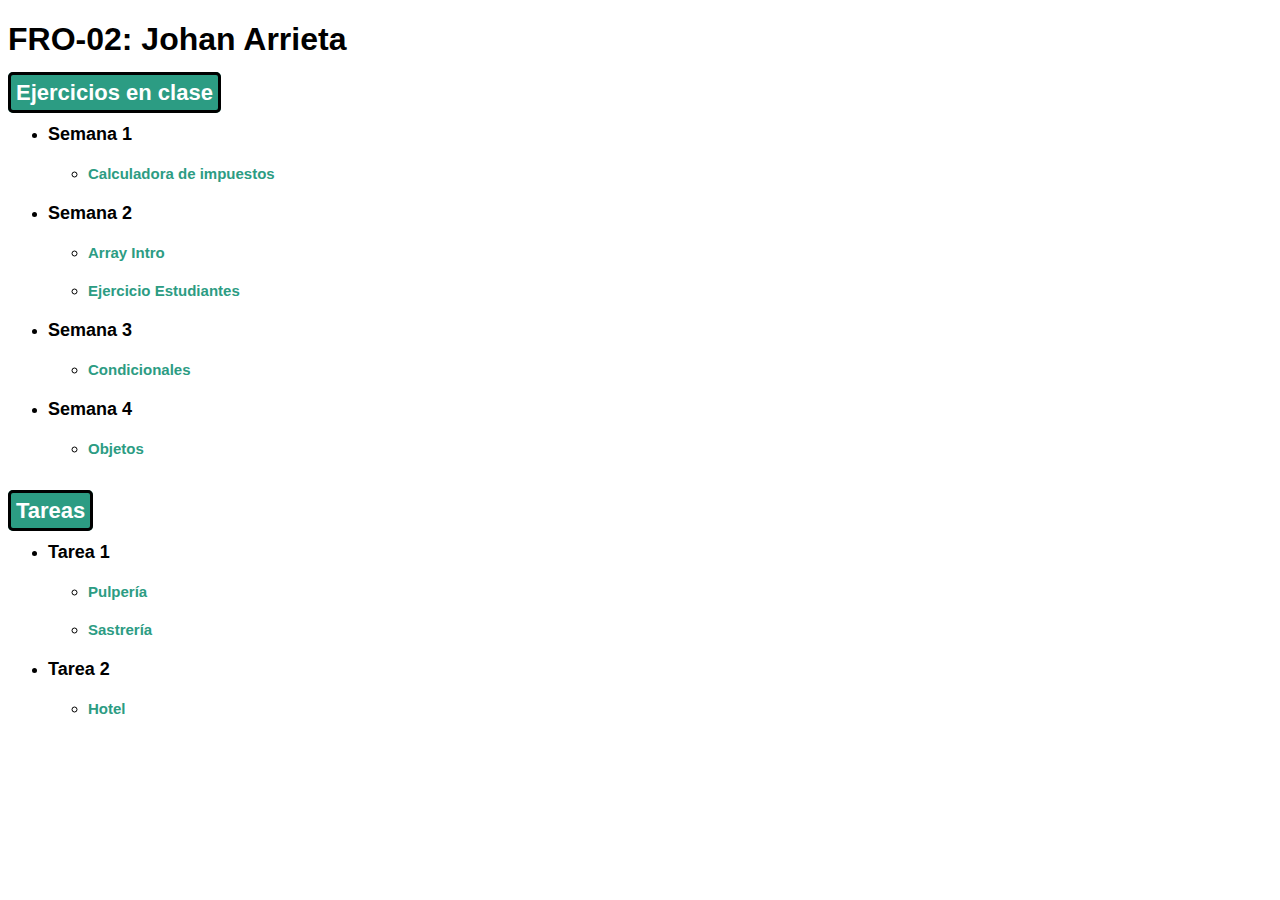
<file: index.html>
<!DOCTYPE html>
<html lang="en">
<head>
    <meta charset="UTF-8">
    <meta http-equiv="X-UA-Compatible" content="IE=edge">
    <meta name="viewport" content="width=device-width, initial-scale=1.0">
    <link rel="stylesheet" href="css/index.css">
    <title>FRO-02</title>
</head>
<body>
    <header>

    </header>
    <main>
        <h1>FRO-02: Johan Arrieta</h1>

        <div id="ejerciciosEnClase">
            <h2>Ejercicios en clase</h2>
            <section>
                <nav>
                    <ul>
                        <li><h3>Semana 1</h3></li>
                        <ul>
                            <li>
                                <strong><a href="ejerciciosEnClase/semana 1/index.html">Calculadora de impuestos</a></strong>
                            </li>
                        </ul>
                    </ul>
                </nav>
            </section>
            <section>
                <nav>
                    <ul>
                        <li><h3>Semana 2</h3></li>
                        <ul>
                            <li>
                                <strong><a href="ejerciciosEnClase/semana 2/arraysIntro/index.html">Array Intro</a></strong>
                            </li>
                        </ul>
                        <ul>
                            <li>
                                <strong><a href="ejerciciosEnClase/semana 2/ejercicioEstudiantes/index.html">Ejercicio Estudiantes</a></strong>
                            </li>
                        </ul>
                    </ul>
                </nav>
            </section>

            <section>
                <nav>
                    <ul>
                        <li><h3>Semana 3</h3></li>
                        <ul>
                            <li>
                                <strong><a href="ejerciciosEnClase/semana 3/index.html">Condicionales</a></strong>
                            </li>
                        </ul>
                    </ul>
                </nav>
            </section>

            <section>
                <nav>
                    <ul>
                        <li><h3>Semana 4</h3></li>
                        <ul>
                            <li>
                                <strong><a href="ejerciciosEnClase/semana 4/index.html">Objetos</a></strong>
                            </li>
                        </ul>
                    </ul>
                </nav>
            </section>

        </div>

        <div id="tareas">
            <h2>Tareas</h2>
            <section>
                <nav>
                    <ul>
                        <li><h3>Tarea 1</h3></li>
                        <ul>
                            <li>
                                <strong><a href="tareas/semana 1/pulperia/index.html">Pulpería</a></strong>
                            </li>
                            <li>
                                <strong><a href="tareas/semana 1/sastreria/index.html">Sastrería</a></strong>
                            </li>
                        </ul>
                    </ul>
                </nav>
            </section>

            <section>
                <nav>
                    <ul>
                        <li><h3>Tarea 2</h3></li>
                        <ul>
                            <li>
                                <strong><a href="tareas/semana 3/index.html">Hotel</a></strong>
                            </li>
                        </ul>
                    </ul>
                </nav>
            </section>

        </div> 
    </main>
    <footer>

    </footer>
</body>
</html>
</file>
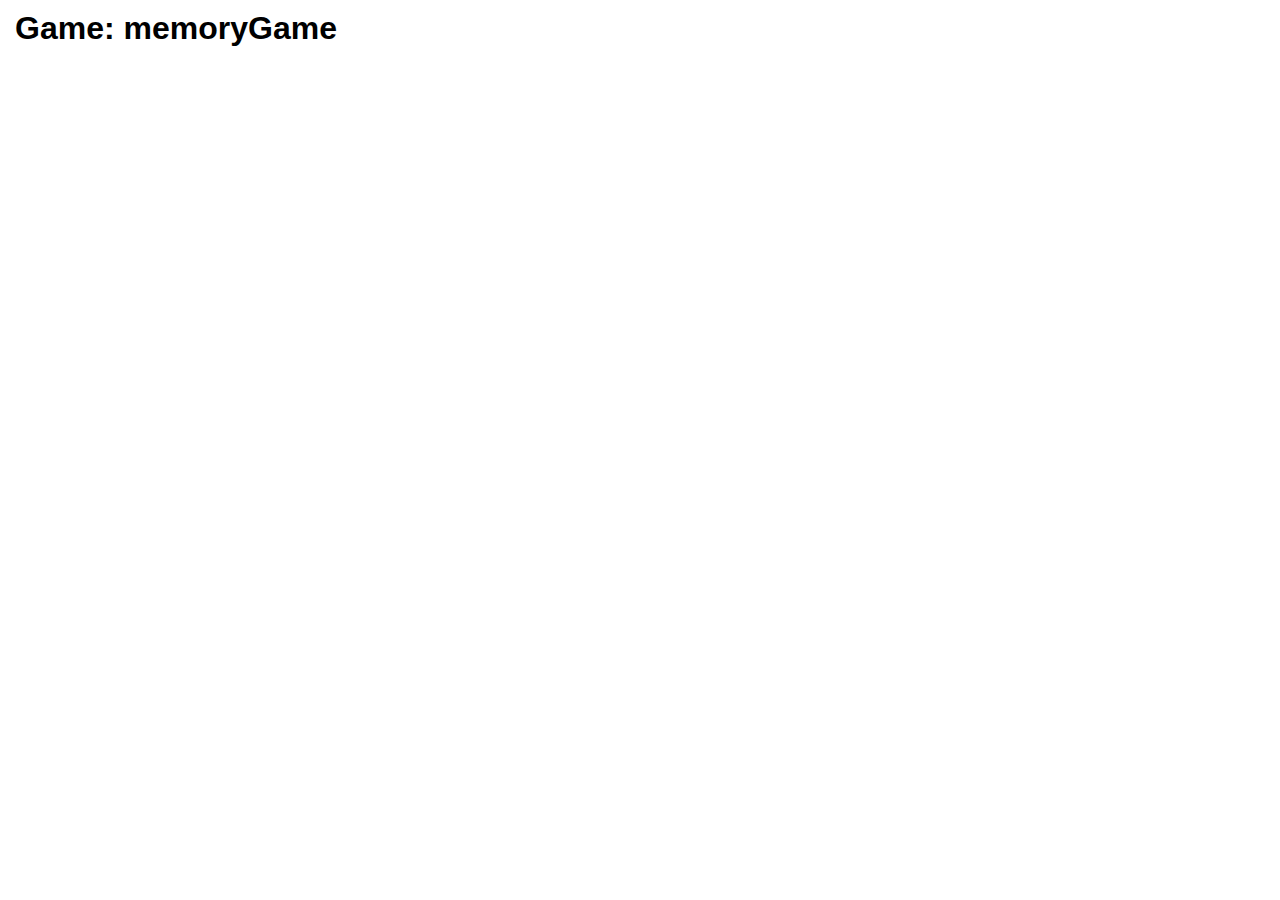
<file: proyecto/index.html>
<!DOCTYPE html>
<html lang="en">
<head>
    <meta charset="UTF-8">
    <meta name="viewport" content="width=device-width, initial-scale=1.0">
    <meta http-equiv="X-UA-Compatible" content="ie=edge">
    <title> Memory Game</title>
    <script type="module" src="js/main.js"></script>
    <link rel="stylesheet" href="css/style.css">
</head>
<body>
    <h1 id="title"> Game: memoryGame</h1>
</body>
</html>
</file>
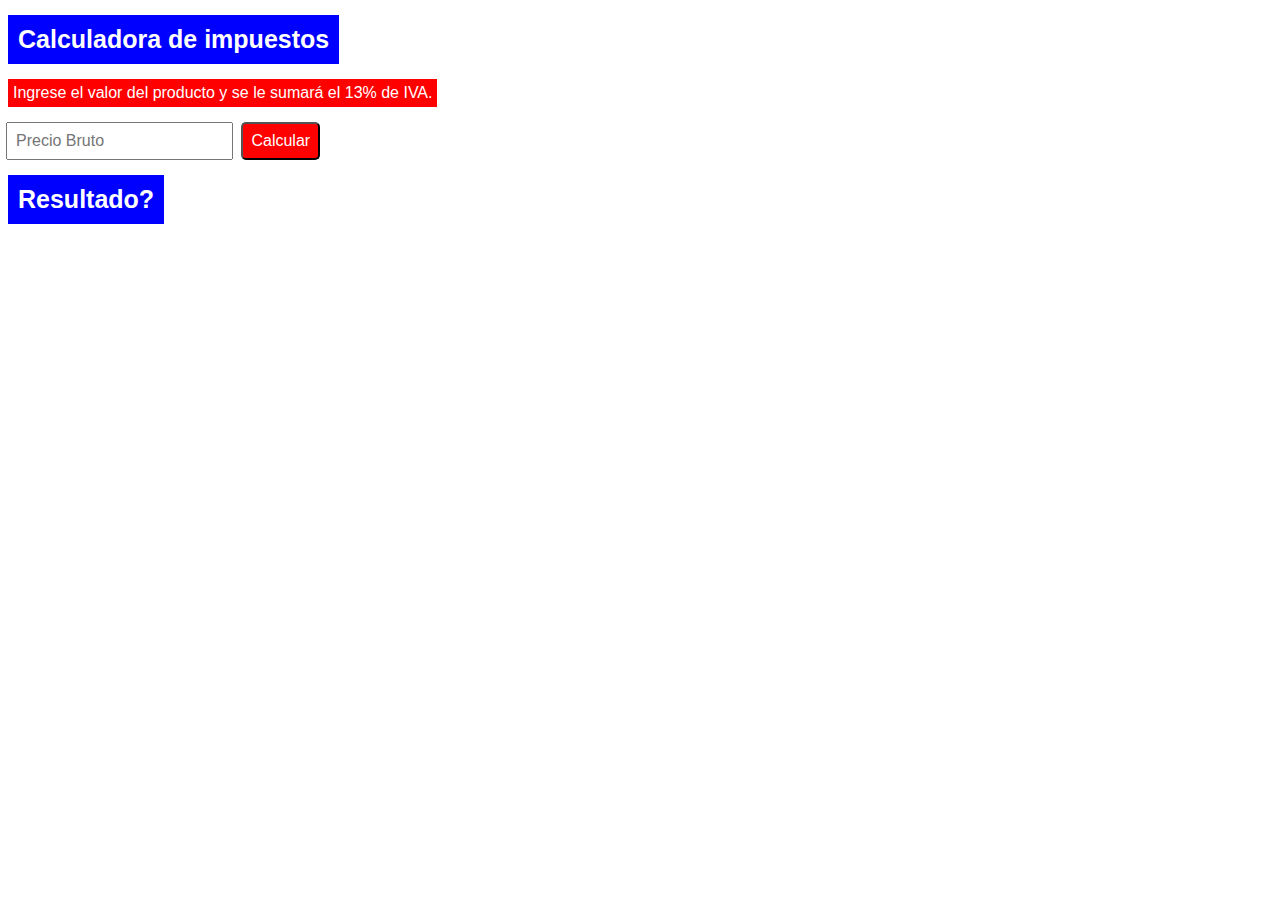
<file: ejerciciosEnClase/semana 1/index.html>
<!DOCTYPE html>
<html lang="en">
<head>
    <meta charset="UTF-8">
    <meta http-equiv="X-UA-Compatible" content="IE=edge">
    <meta name="viewport" content="width=device-width, initial-scale=1.0">
    <title>Calculadora</title>
    <link rel="stylesheet" href="css/style.css">
    <script src="js/main.js"></script>
</head>
<body>
    <header>
        <h1 class="title">Calculadora de impuestos</h1>
    </header>
    <div class="instruction">
        <p>Ingrese el valor del producto y se le sumará el 13% de IVA.</p>
    </div>
    <input id="precioBrutoIn" class="precioBrutoIn" type="number" placeholder="Precio Bruto">
    <button id="calcularBtn" class="calcularBtn">Calcular</button>
    <div class="result">
        <h2 id="resultadoLbl" class="resultadoLbl">Resultado?</h2>
    </div>
</body>
</html>
</file>
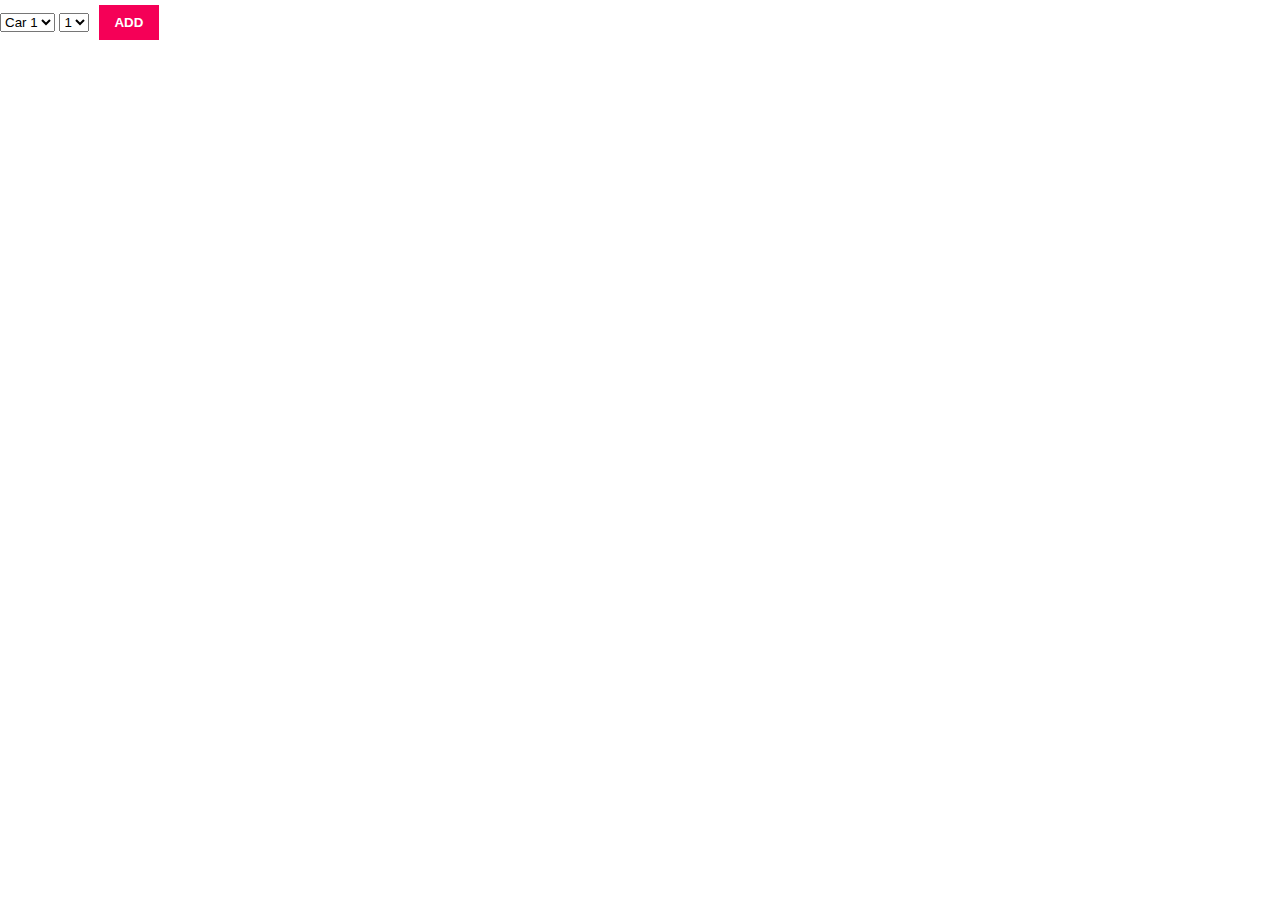
<file: ejerciciosEnClase/semana 4/index.html>
<!DOCTYPE html>
<html lang="en">
<head>
    <meta charset="UTF-8">
    <meta name="viewport" content="width=device-width, initial-scale=1.0">
    <meta http-equiv="X-UA-Compatible" content="ie=edge">
    <title>carsJS</title>
    <script type="module" src="js/main.js"></script>
    <link rel="stylesheet" href="css/style.css">
    <link rel="stylesheet" href="js/car/car.css">
</head>
<body>
    <select name="" id="carsSlt">
        <option value="1">Car 1</option>
        <option value="2">Car 2</option>
        <option value="3">Car 3</option>
        <option value="4">Car 4</option>
    </select>

        <select name="" id="speedSlt">
        <option value="1">1</option>
        <option value="5"> 2</option>
        <option value="10"> 3</option>
        <option value="20"> 4</option>
    </select>
    
    <button id="addBtn">ADD</button>
</body>
</html>
</file>
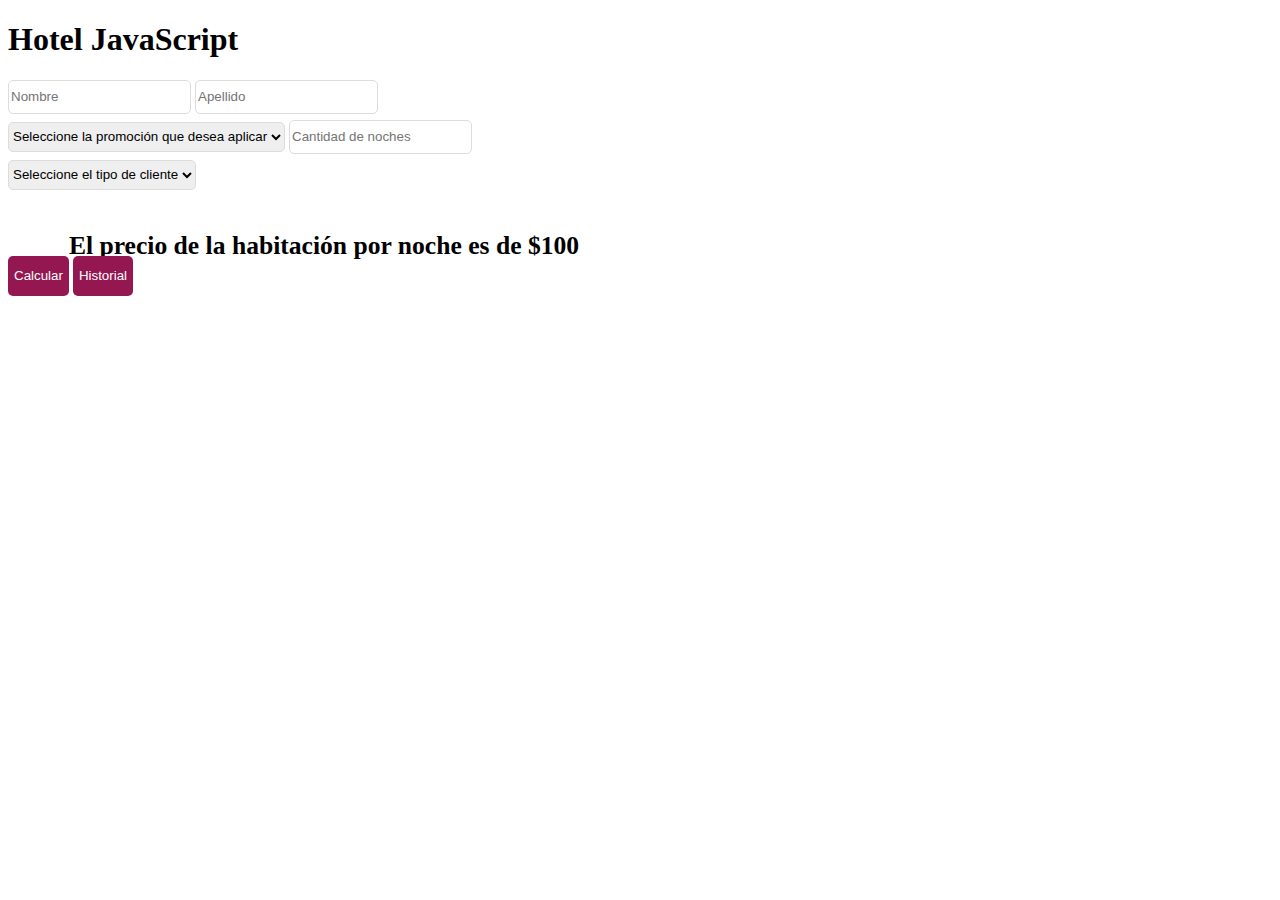
<file: tareas/semana 3/index.html>
<!DOCTYPE html>
<html lang="en">
<head>
    <meta charset="UTF-8">
    <meta http-equiv="X-UA-Compatible" content="IE=edge">
    <meta name="viewport" content="width=device-width, initial-scale=1.0">
    <link rel="stylesheet" href="css/style.css">
    <!-- Bootstrap -->
    <link href="https://cdn.jsdelivr.net/npm/bootstrap@5.0.2/dist/css/bootstrap.min.css" rel="stylesheet" integrity="sha384-EVSTQN3/azprG1Anm3QDgpJLIm9Nao0Yz1ztcQTwFspd3yD65VohhpuuCOmLASjC" crossorigin="anonymous">
    <!-- Bootstrap -->
    <script src="js/main.js"></script>
    <script src="js/historial.js"></script>
    <title>Hotel</title>
</head>
<body>
    <div id="container" class="d-flex flex-column container-sm text-center">
        <h1 class="mb-3">Hotel JavaScript</h1>
        <input type="text" placeholder="Nombre" id="nombreIn">
        <input type="text" placeholder="Apellido" id="apellidoIn">
        <select id="descuentoInicialSlt">
            <option value="" disabled selected>Seleccione la promoción que desea aplicar</option>
            <option value="0">0% descuento</option>
            <option value="5">5% descuento</option>
            <option value="10">10% descuento</option>
            <option value="25">25% descuento</option>
        </select>
        <input type="number" placeholder="Cantidad de noches" id="cantidadNochesIn">
        <select id="tipoDeClienteSlt">
            <option value="" disabled selected>Seleccione el tipo de cliente</option>
            <option value="1">Normal</option>
            <option value="2">VIP</option>
            <option value="3">Premium</option>
        </select>
        <div id="precioPorNoche">
            <p>El precio de la habitación por noche es de $100</p>
        </div>
        <button id="calcularBtn">Calcular</button>
        <button id="historialBtn">Historial</button>

        <!-- Resultado del cálculo -->
        <p id="mostrarResultadoLbl"></p>
        <!-- Resultado del cálculo -->

        <!-- Historial -->
        <h2 id="mostrarHistorialLbl1">HISTORIAL ⬇️</h2>
        <div id="mostrarHistorial"></div>
        <!-- Historial -->
    </div>
</body>
</html>
</file>
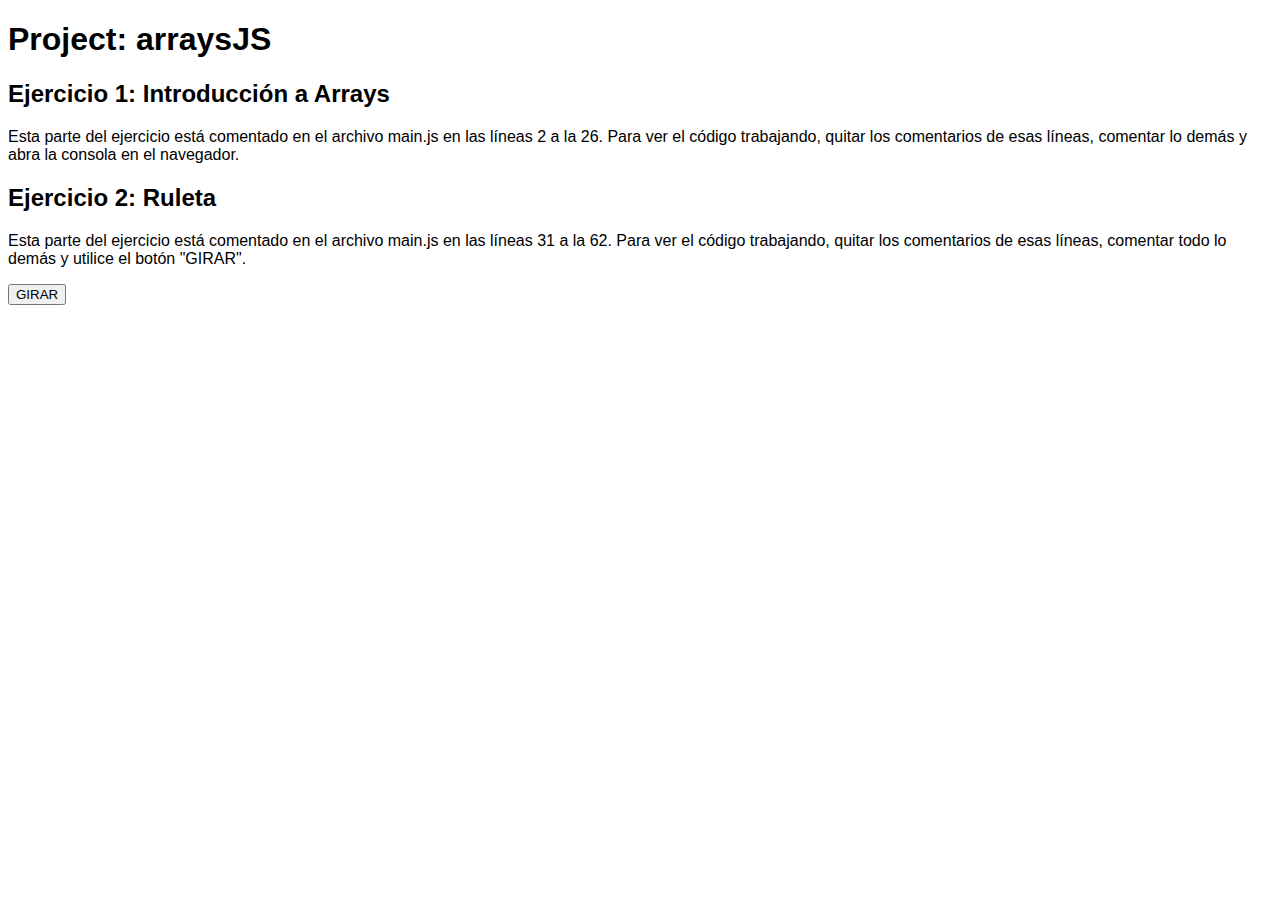
<file: ejerciciosEnClase/semana 2/arraysIntro/index.html>
<!DOCTYPE html>
<html lang="en">
<head>
    <meta charset="UTF-8">
    <meta http-equiv="X-UA-Compatible" content="IE=edge">
    <meta name="viewport" content="width=device-width, initial-scale=1.0">
    <script src="js/main.js"></script>
    <link rel="stylesheet" href="css/style.css">
    <title>Arrays</title>
</head>
<body>
    <h1 id="title">Project: arraysJS</h1>
    <h2>Ejercicio 1: Introducción a Arrays</h2>
    <p>Esta parte del ejercicio está comentado en el archivo main.js en las líneas 2 a la 26. Para ver el código trabajando, quitar los comentarios de esas líneas, comentar lo demás y abra la consola en el navegador.</p>

    <h2>Ejercicio 2: Ruleta</h2>
    <p>Esta parte del ejercicio está comentado en el archivo main.js en las líneas 31 a la 62. Para ver el código trabajando, quitar los comentarios de esas líneas, comentar todo lo demás y utilice el botón "GIRAR".</p>
    <button id="girarBtn">GIRAR</button>
    <h3 id="estudianteLbl"></h3>
</body>
</html>
</file>
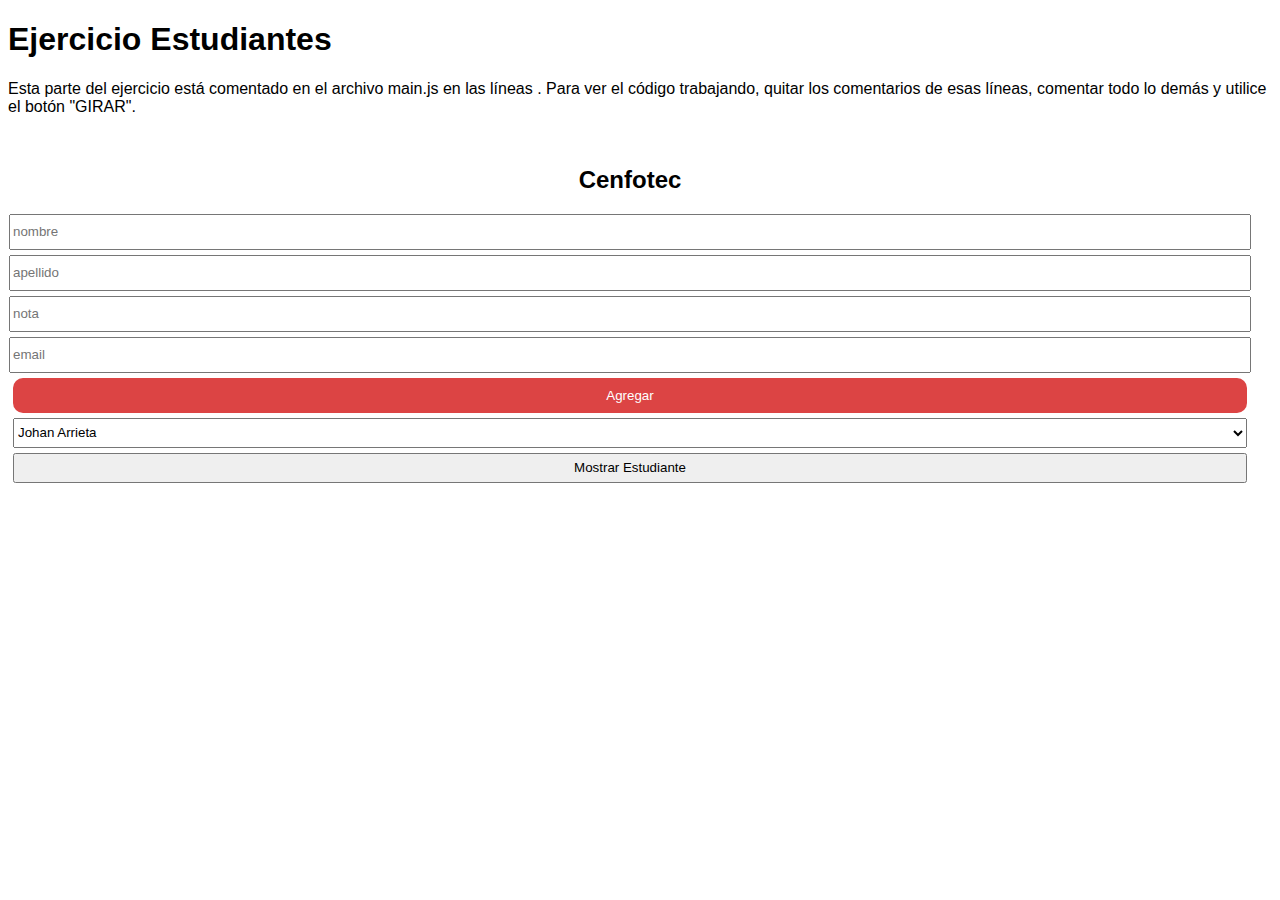
<file: ejerciciosEnClase/semana 2/ejercicioEstudiantes/index.html>
<!DOCTYPE html>
<html lang="en">
<head>
    <meta charset="UTF-8">
    <meta http-equiv="X-UA-Compatible" content="IE=edge">
    <meta name="viewport" content="width=device-width, initial-scale=1.0">
    <script src="js/main.js"></script>
    <link rel="stylesheet" href="css/style.css">
    <title>Ejercicio Estudiantes</title>
</head>
<body>
    
    <h1>Ejercicio Estudiantes</h1>
    <p>Esta parte del ejercicio está comentado en el archivo main.js en las líneas . Para ver el código trabajando, quitar los comentarios de esas líneas, comentar todo lo demás y utilice el botón "GIRAR".</p>

    <div class="mainContainer">
        <h2>Cenfotec</h2>
        <input type="text" id="nombreIn" placeholder="nombre">
        <input type="text" id="apellidoIn" placeholder="apellido">
        <input type="number" id="notaIn" placeholder="nota">
        <input type="text" id="emailIn" placeholder="email">

        <button class="estudiantesBtn" id="agregarBtn">Agregar</button>

        <select id="estudiantesSlt"></select>

        <button id="mostrarEstudiantesBtn">Mostrar Estudiante</button>

        <p id="mostrarEstudianteTxt"></p>
    </div>

</body>
</html>
</file>
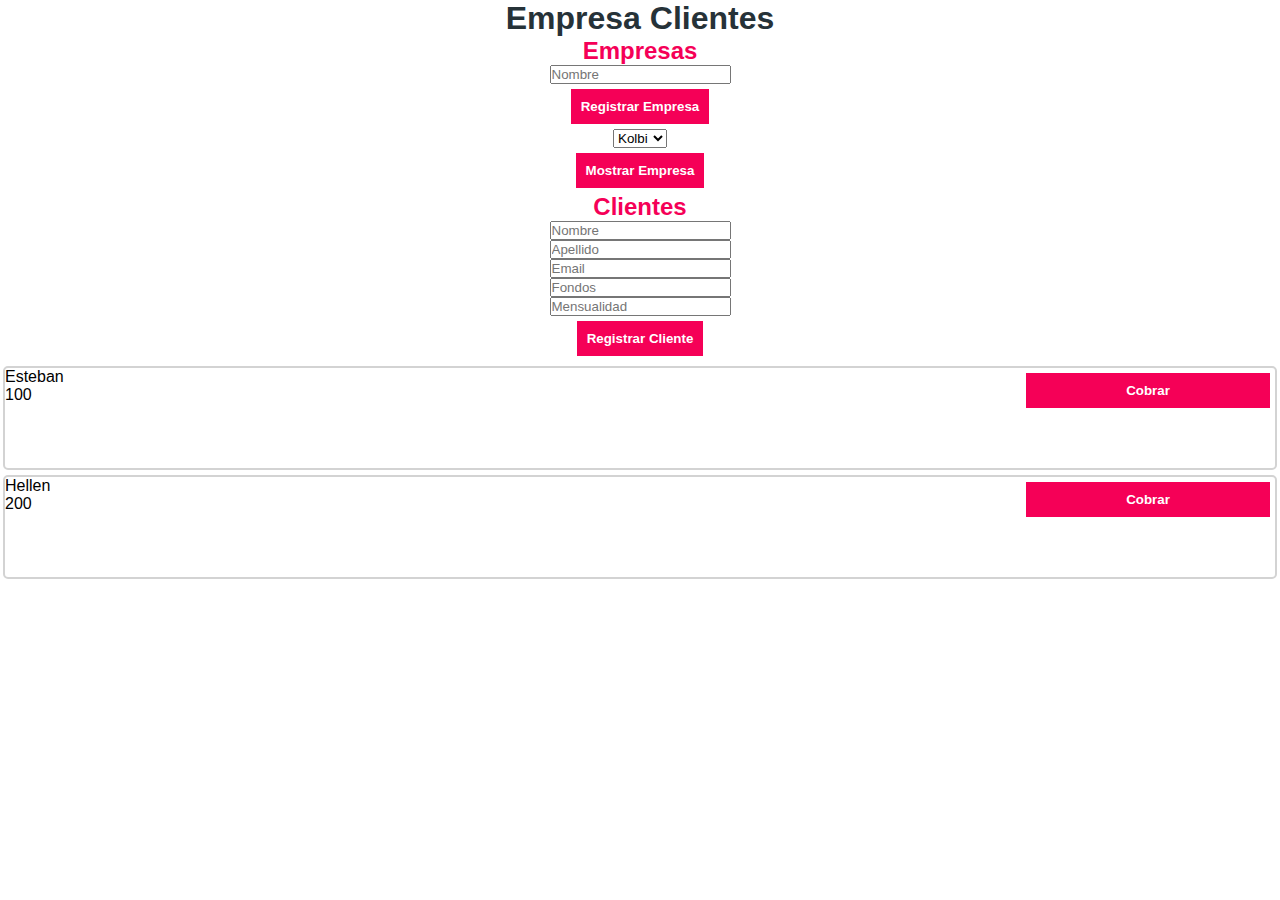
<file: ejerciciosEnClase/semana 5/empresaClientes/index.html>
<!DOCTYPE html>
<html lang="en">
<head>
    <meta charset="UTF-8">
    <meta name="viewport" content="width=device-width, initial-scale=1.0">
    <meta http-equiv="X-UA-Compatible" content="ie=edge">
    <title>empresaClientesJS</title>
    <script type="module" src="js/main.js"></script>
    <link rel="stylesheet" href="css/style.css">
</head>
<body>
    <div class="mainContainer">
        <h1 id="title">Empresa Clientes</h1>
        <h2 id="subtitle">Empresas</h2>
        <input type="text" id="empresaIn" placeholder="Nombre">
        <button id="registrarEmpresaBtn">Registrar Empresa</button>
        <select id="empresasSlt"></select>
        <button id="mostrarEmpresaBtn">Mostrar Empresa</button>

        <h2 id="subtitle">Clientes</h2>
        <input type="text" id="nombreIn" placeholder="Nombre">
        <input type="text" id="apellidoIn" placeholder="Apellido">
        <input type="text" id="emailIn" placeholder="Email">
        <input type="number" id="fondosIn" placeholder="Fondos">
        <input type="number" id="mensualidadIn" placeholder="Mensualidad">
        <button id="registrarClientBtn">Registrar Cliente</button>
        <div id="clientesContainer" class="clientesContainer"></div>
    </div>
</body>
</html>
</file>
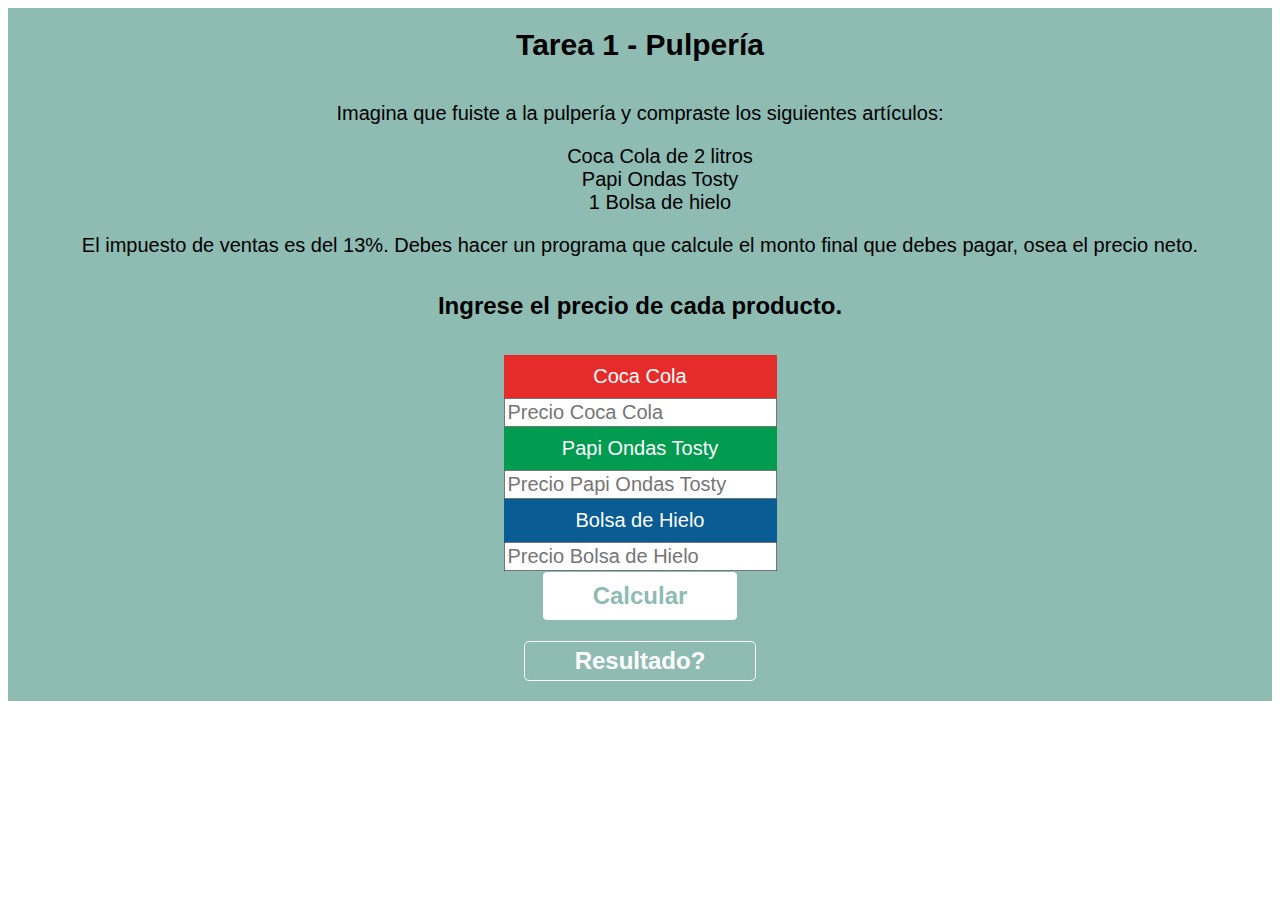
<file: tareas/semana 1/pulperia/index.html>
<!DOCTYPE html>
<html lang="en">
<head>
    <meta charset="UTF-8">
    <meta http-equiv="X-UA-Compatible" content="IE=edge">
    <meta name="viewport" content="width=device-width, initial-scale=1.0">
    <title>Pulpería</title>
    <link rel="stylesheet" href="css/style.css">
    <!-- Bootstrap -->
    <link href="https://cdn.jsdelivr.net/npm/bootstrap@5.0.2/dist/css/bootstrap.min.css" rel="stylesheet" integrity="sha384-EVSTQN3/azprG1Anm3QDgpJLIm9Nao0Yz1ztcQTwFspd3yD65VohhpuuCOmLASjC" crossorigin="anonymous">
    <!-- Bootstrap -->
    <script src="js/main.js"></script>
</head>
<body>
    <div class="container-md text-center">
        <header>
            <h1 class="my-2">Tarea 1 - Pulpería</h1>
        </header>
        <main>
            <div class="mt-2">
                <p>Imagina que fuiste a la pulpería y compraste los siguientes artículos:</p>
                <ul>
                    <li>Coca Cola de 2 litros</li>
                    <li>Papi Ondas Tosty</li>
                    <li>1 Bolsa de hielo</li>
                </ul>
                <p>El impuesto de ventas es del 13%. Debes hacer un programa que calcule el monto final que debes pagar, osea el precio neto.</p>
                <h2>Ingrese el precio de cada producto.</h2>
            </div>
        
            <div class="precios d-flex flex-column mt-1 mb-3">
                <div class="cocaCola d-inline-flex flex-column align-items-center mb-3">
                    <p>Coca Cola</p>
                    <input id="precioCocaCola" class="precioCocaCola" type="number" placeholder="Precio Coca Cola">
                </div>
    
                <div class="papiOndasTosty d-inline-flex flex-column align-items-center mb-3">
                    <p>Papi Ondas Tosty</p>
                    <input id="precioPapiOndasTosty" class="precioPapiOndasTosty" type="number" placeholder="Precio Papi Ondas Tosty">
                </div>
    
                <div class="bolsaDeHielo d-inline-flex flex-column align-items-center mb-2">
                    <p>Bolsa de Hielo</p>
                    <input id="precioBolsaDeHielo" class="precioBolsaDeHielo" type="number" placeholder="Precio Bolsa de Hielo">
                </div>
            </div>
        
            <div class="resultadoFinal">
                <button id="calcularBtn" class="calcularBtn mb-4">Calcular</button>
                <h2 id="resultadoLbl" class="resultadoLbl mb-5">Resultado?</h2>
            </div>
    
        </main>
    </div>
</body>
</html>
</file>
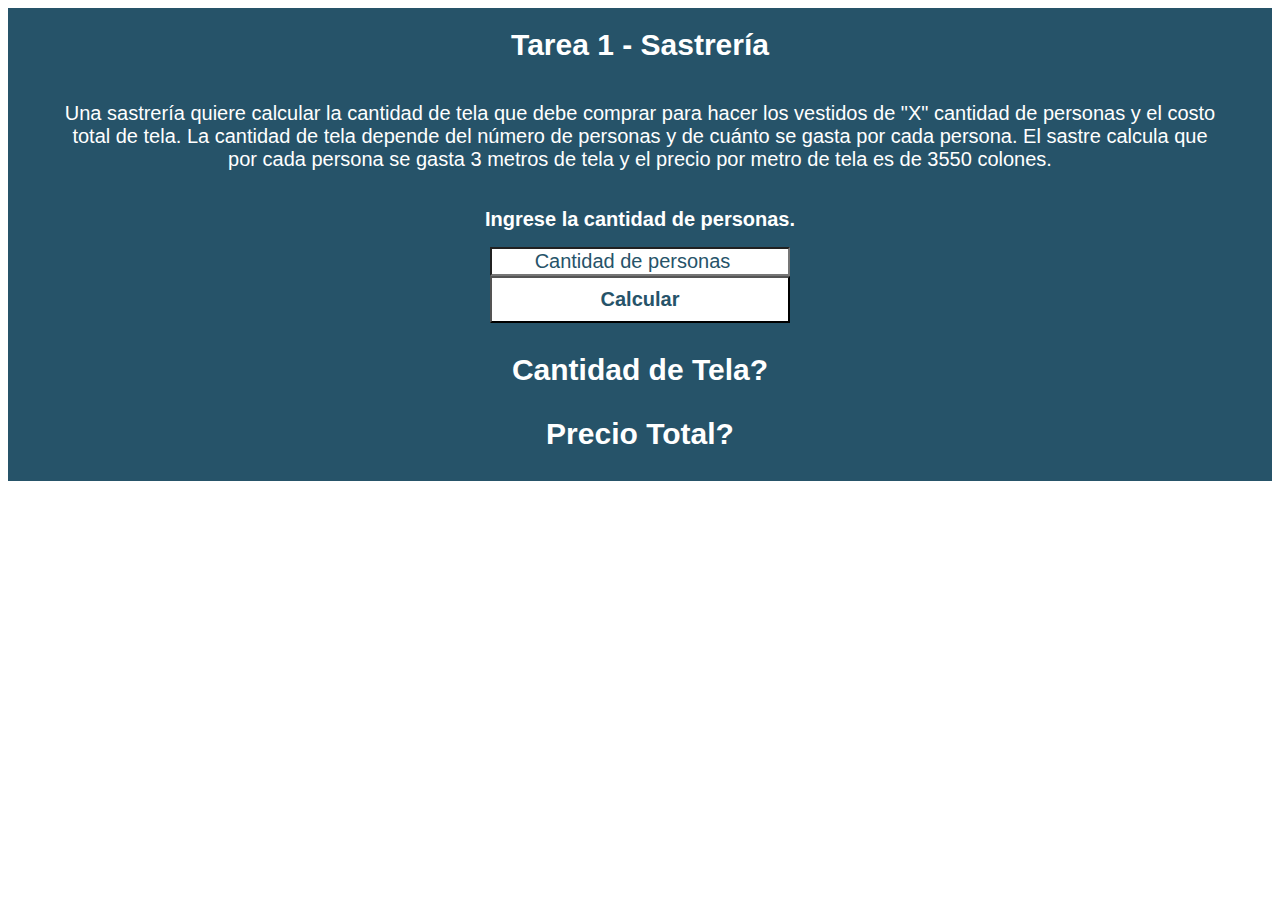
<file: tareas/semana 1/sastreria/index.html>
<!DOCTYPE html>
<html lang="en">
<head>
    <meta charset="UTF-8">
    <meta http-equiv="X-UA-Compatible" content="IE=edge">
    <meta name="viewport" content="width=device-width, initial-scale=1.0">
    <title>Sastrería</title>
    <link rel="stylesheet" href="css/style.css">
    <!-- Bootstrap -->
    <link href="https://cdn.jsdelivr.net/npm/bootstrap@5.0.2/dist/css/bootstrap.min.css" rel="stylesheet" integrity="sha384-EVSTQN3/azprG1Anm3QDgpJLIm9Nao0Yz1ztcQTwFspd3yD65VohhpuuCOmLASjC" crossorigin="anonymous">
    <!-- Bootstrap -->
    <script src="js/main.js"></script>
</head>
<body>
    <div class="container-sm text-center">
        <header>
            <h1 class="my-4">Tarea 1 - Sastrería</h1>
        </header>
        <main>
            <div class="w-75 my-3">
                <p>Una sastrería quiere calcular la cantidad de tela que debe comprar para hacer los vestidos de "X" cantidad de personas y el costo total de tela. La cantidad de tela depende del número de personas y de cuánto se gasta por cada persona. El sastre calcula que por cada persona se gasta 3 metros de tela y el precio por metro de tela es de 3550 colones.</p>
            </div>
            <div>
                <h2 class="mb-3">Ingrese la cantidad de personas.</h2>
                <input id="cantidadDePersonas" type="number" placeholder="Cantidad de personas">
            </div>
            <div class="resultados">
                <button id="calcularBtn" class="calcularBtn mt-2 mb-5">Calcular</button>
                <p id="resultadoTelaLbl" class="mb-3">Cantidad de Tela?</p>
                <p id="resultadoPrecioLbl" class="mb-5">Precio Total?</p>
            </div>
        </main>
    </div>
</body>
</html>
</file>
<file: css/index.css>
body{
    font-family: 'Segoe UI', Tahoma, Geneva, Verdana, sans-serif;
}
h2{
    display: inline;
    font-size: 22px;
    padding: 5px;
    background-color: #2c9c83;
    color: #fff;
    border: 3px solid #000;
    border-radius: 5px;
}
h3{
    font-size: 18px;
}
#ejerciciosEnClase, #tareas{
    margin-bottom: 40px;
}
li{
    margin-bottom: 20px;
}
a{
    text-decoration: none;
    color: #2c9c83;
    font-size: 15px;
}
a:hover{
    padding: 3px 10px;
    background-color: #2c9c83;
    color: #fff;
    border: 3px solid #000;
    cursor: pointer;
}
</file>
<file: proyecto/css/style.css>
/* Add your amazing style here! */
* {
	padding: 0px;
	margin: 5px 0px 5px 5px;
	font-family: Arial, Helvetica, sans-serif;
}
</file>
<file: ejerciciosEnClase/semana 1/css/style.css>
*{
    font-family: Arial, Helvetica, sans-serif;
    margin: 5px 2px;
}
header, .result, .instruction{
    display: flex;
}
p{
    font-size: 16px;
    background: red;
    color: white;
    padding: 5px;
}
.title, .resultadoLbl{
    font-size: 25px;
    color: white;
    background-color: blue;
    padding: 10px;
}
.precioBrutoIn, .calcularBtn{
    font-size: 16px;
    padding: 8px;
}
.calcularBtn{
    background: red;
    color: white;
    border-radius: 5px;
}
</file>
<file: ejerciciosEnClase/semana 4/css/style.css>
/**
* @name style.css
* @file Add a small description for this file.
* @author Esteban Padilla ep@estebanpadilla.com
* @version 1.0.0
*/
    
:root {
    --primary-color: #263238;
    --secondary-color: #f50057;
}

* { padding: 0; margin: 0; font-family: Arial, Helvetica, sans-serif; }
h1 { color:var(--primary-color) }
h2 { color:var(--secondary-color) }

button {
    min-width: 60px;
    border-style: none;
    padding: 10px 10px 10px 10px;
    margin: 5px 5px 5px 5px;
    font-weight: bold;
    color: white;
    background-color: var(--secondary-color);
    outline:none;
}

button:focus {
    outline: none;
}
</file>
<file: ejerciciosEnClase/semana 4/js/car/car.css>
.car {
    position: absolute;
}
</file>
<file: tareas/semana 3/css/style.css>
#container{
    width: 80%;
}

input, select, button {
    margin-bottom: 6px !important;
    border: 1px solid #DCDCDC;
    border-radius: 5px;
    height: 30px;
}
#precioPorNoche{
    display: flex;
    flex-direction: column;
    align-items: center;
    font-weight: 700;
    font-size: 3vw;
    height: 30px;
    margin: 10px 0;
}
button{
    background: #941751;
    color: #fff;
    border: none;
    height: 40px;
    border-radius: 5px !important;
}
#mostrarHistorialLbl1{
    display: none;
    margin-top: 30px;
    margin-bottom: 0px;
}
#mostrarResultadoLbl {
    display: none;
    margin-top: 20px;
    font-size: 1.1rem;
    font-weight: 500;
    border: 1px solid #941751;
    border-radius: 5px;
    padding: 10px;
}
#mostrarHistorialLbl2 {
    display: none;
    font-size: 1.1rem;
    font-weight: 600;
    border: 1px solid #941751;
    border-radius: 5px;
    margin: 15px 0;
}
#mostrarHistorialLbl2 p {
    height: 10px;
    padding: 0;
}

@media only screen and (min-width: 768px) {
    #container{
        width: 50%;
    }
    #precioPorNoche{
        display: flex;
        flex-direction: column;
        align-items: center;
        font-weight: 700;
        font-size: 2vw;
        height: 40px;
        margin-top: 10px;
    }
}
</file>
<file: ejerciciosEnClase/semana 2/arraysIntro/css/style.css>
*{
    font-family: sans-serif;
}
.girarBtn{
    font-size: 1.2rem;
    padding: 10px 50px;
    background: #032B43;
    color: #fff;
    border: 0;
    border-radius: 20px;
    margin-bottom: 20px;
}
.mainContainer{
    display: flex;
    flex-direction: column;
    align-items: center;
    justify-content: center;
    width: calc(100% - 30px);
    margin-left: 5px;
    margin-top: 30px;
}
.estudiantesBtn, input, select, #mostrarEstudiantesBtn{
    width: 100%;
    height: 30px;
    margin-bottom: 5px;
}
.estudiantesBtn {
    color: #fff;
    font-weight: 500;
    background: rgb(220, 68, 68);
    border: 0;
    border-radius: 10px;
    height: 35px;
    margin-bottom: 5px;
}
</file>
<file: ejerciciosEnClase/semana 2/ejercicioEstudiantes/css/style.css>
*{
    font-family: sans-serif;
}
.girarBtn{
    font-size: 1.2rem;
    padding: 10px 50px;
    background: #032B43;
    color: #fff;
    border: 0;
    border-radius: 20px;
    margin-bottom: 20px;
}
.mainContainer{
    display: flex;
    flex-direction: column;
    align-items: center;
    justify-content: center;
    width: calc(100% - 30px);
    margin-left: 5px;
    margin-top: 30px;
}
.estudiantesBtn, input, select, #mostrarEstudiantesBtn{
    width: 100%;
    height: 30px;
    margin-bottom: 5px;
}
.estudiantesBtn {
    color: #fff;
    font-weight: 500;
    background: rgb(220, 68, 68);
    border: 0;
    border-radius: 10px;
    height: 35px;
    margin-bottom: 5px;
}
</file>
<file: ejerciciosEnClase/semana 5/empresaClientes/css/style.css>
:root {
    --primary-color: #263238;
    --secondary-color: #f50057;
}

* {
    padding: 0;
    margin: 0;
    font-family: Arial, Helvetica, sans-serif;
}

h1 {
    color: var(--primary-color)
}

h2 {
    color: var(--secondary-color)
}

button {
    min-width: 60px;
    border-style: none;
    padding: 10px 10px 10px 10px;
    margin: 5px 5px 5px 5px;
    font-weight: bold;
    color: white;
    background-color: var(--secondary-color);
    outline: none;
}

button:focus {
    outline: none;
}

.mainContainer {
    display: flex;
    flex-direction: column;
    align-items: center;
}

.clientesContainer {
    width: 100%;
    height: auto;
    display: flex;
    flex-direction: column;
    align-items: center;
}

.clientView_container {
    width: calc(100% - 10px);
    height: 100px;
    /* background-color: rgb(178, 178, 178); */
    display: flex;
    flex-direction: row;
    align-items: center;
    margin-top: 5px;
    border-radius: 5px;
    border-color: lightgray;
    border-style: solid;
    border-width: 2px;
}

.clientView_container_error {
    border-color: red;
}

.clientView_textsContainer {
    width: 80%;
    height: 100%;
    display: flex;
    flex-direction: column;
    align-items: left;
}

.clientView_buttonsContainer {
    width: 20%;
    height: 100%;
    display: flex;
    flex-direction: column;
    align-items: left;
}
</file>
<file: tareas/semana 1/pulperia/css/style.css>
*{
    font-family: Arial, Helvetica, sans-serif;
    font-size: 20px;
}

header, main{
    background: #8EBBB2;
    display: flex;
    flex-direction: column;
    align-items: center;
    justify-content: center;
    text-align: center;
}
h1{
    font-size: 30px;
}
ul{
    list-style: none;
}
div h2 {
    font-size: 24px;
    font-weight: bold ;
    padding: 15px 0;
}
.precios{
    color: #fff;
}
.precios p{
    padding: 10px 0;
    margin: 0;
}
.cocaCola{
    background: #E62C2A;
}
.papiOndasTosty{
    background: #019C50;
}
.bolsaDeHielo{
    background: #0A5C94;
}
.calcularBtn{
    background: #fff;
    color: #8EBBB2;
    font-weight: bold;
    font-size: 24px;
    padding: 10px 50px;
    border: 1px solid #8EBBB2;
    border-radius: 5px;
}
.resultadoLbl{
    background: #8EBBB2;
    color: #fff;
    font-weight: bold;
    font-size: 24px;
    padding: 5px 50px;
    border: 1px solid #fff;
    border-radius: 5px;
}
</file>
<file: tareas/semana 1/sastreria/css/style.css>
* {
    box-sizing: border-box;
    font-family: Arial, Helvetica, sans-serif;
    font-size: 20px;
    color: #fff;
}
input, button{
    width: 300px;
    background: #fff;
    color: #265369;
    font-weight: 500;
    text-align: center;
}
button{
    padding: 10px;
    font-weight: bold;
}
::placeholder{
    color: #265369;
    text-align: center;
}
header, main{
    background: #265369;
    padding: 0 50px;
    display: flex;
    flex-direction: column;
    align-items: center;
    justify-content: center;
    text-align: center;
}
h1{
    font-size: 30px;
}
.resultados p {
    font-size: 30px;
    font-weight: 600;
}
</file>
